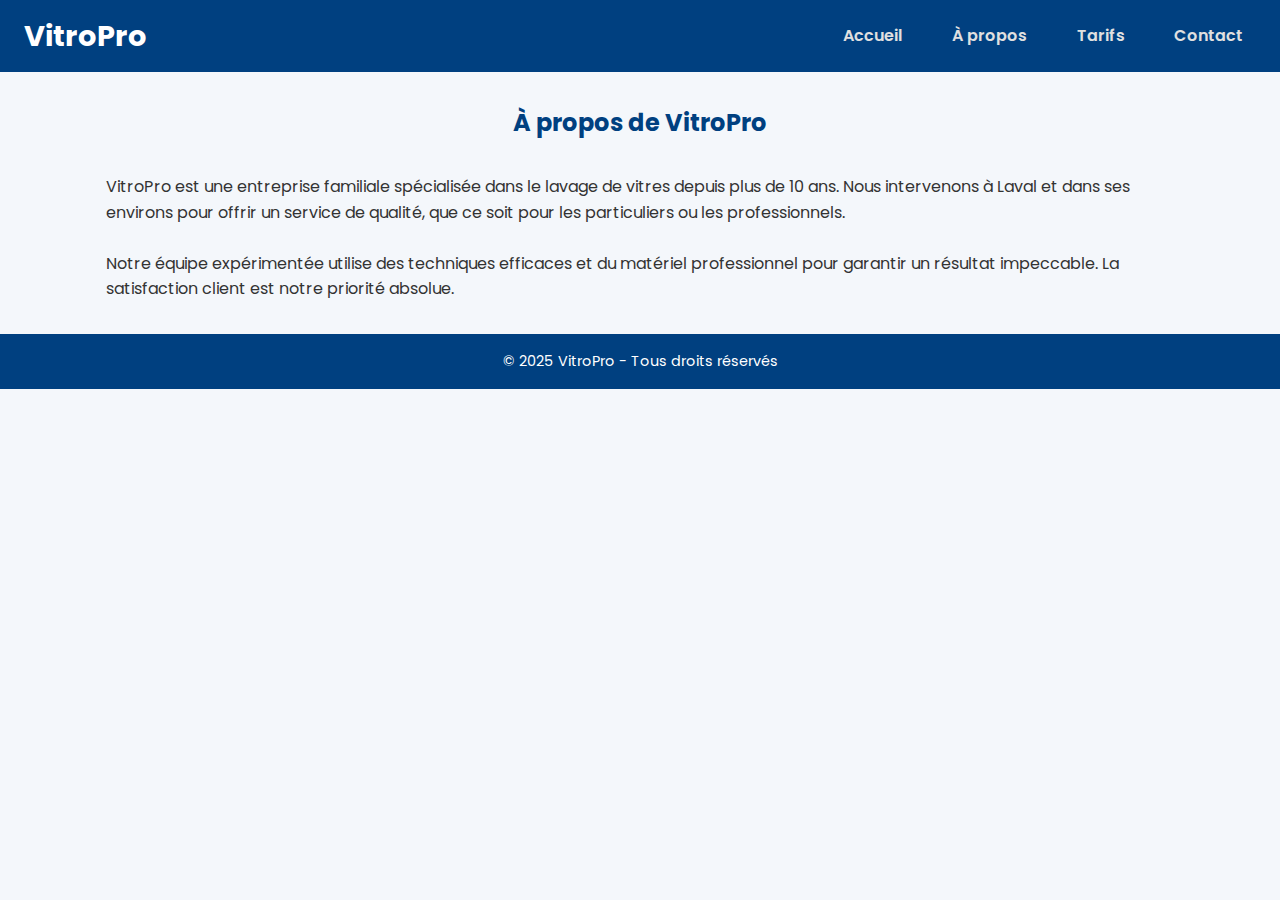
<file: a-propos.html>
<!DOCTYPE html>
<html lang="fr">
<head>
  <meta charset="UTF-8" />
  <meta name="viewport" content="width=device-width, initial-scale=1.0"/>
  <title>À propos - VitroPro</title>
  <link rel="stylesheet" href="style.css" />
  <link href="https://fonts.googleapis.com/css2?family=Poppins:wght@400;600&display=swap" rel="stylesheet" />
</head>
<body>

  <!-- NAVBAR -->
  <nav class="navbar">
    <div class="logo">VitroPro</div>
    <ul class="nav-links">
      <li><a href="index.html">Accueil</a></li>
      <li><a href="a-propos.html">À propos</a></li>
      <li><a href="tarifs.html">Tarifs</a></li>
      <li><a href="index.html#contact">Contact</a></li>
    </ul>
    <div class="burger">
      <span></span><span></span><span></span>
    </div>
  </nav>

  <!-- CONTENU -->
  <section class="services">
    <div class="container">
      <h2>À propos de VitroPro</h2>
      <p>
        VitroPro est une entreprise familiale spécialisée dans le lavage de vitres depuis plus de 10 ans.
        Nous intervenons à Laval et dans ses environs pour offrir un service de qualité, que ce soit pour
        les particuliers ou les professionnels.
      </p>
      <br />
      <p>
        Notre équipe expérimentée utilise des techniques efficaces et du matériel professionnel pour garantir un
        résultat impeccable. La satisfaction client est notre priorité absolue.
      </p>
    </div>
  </section>

  <!-- FOOTER -->
  <footer>
    <p>&copy; 2025 VitroPro - Tous droits réservés</p>
  </footer>

  <!-- MENU SCRIPT -->
  <script>
    const burger = document.querySelector(".burger");
    const nav = document.querySelector(".nav-links");
    burger.addEventListener("click", () => {
      nav.classList.toggle("nav-active");
      burger.classList.toggle("toggle");
    });
  </script>
</body>
</html>
</file>
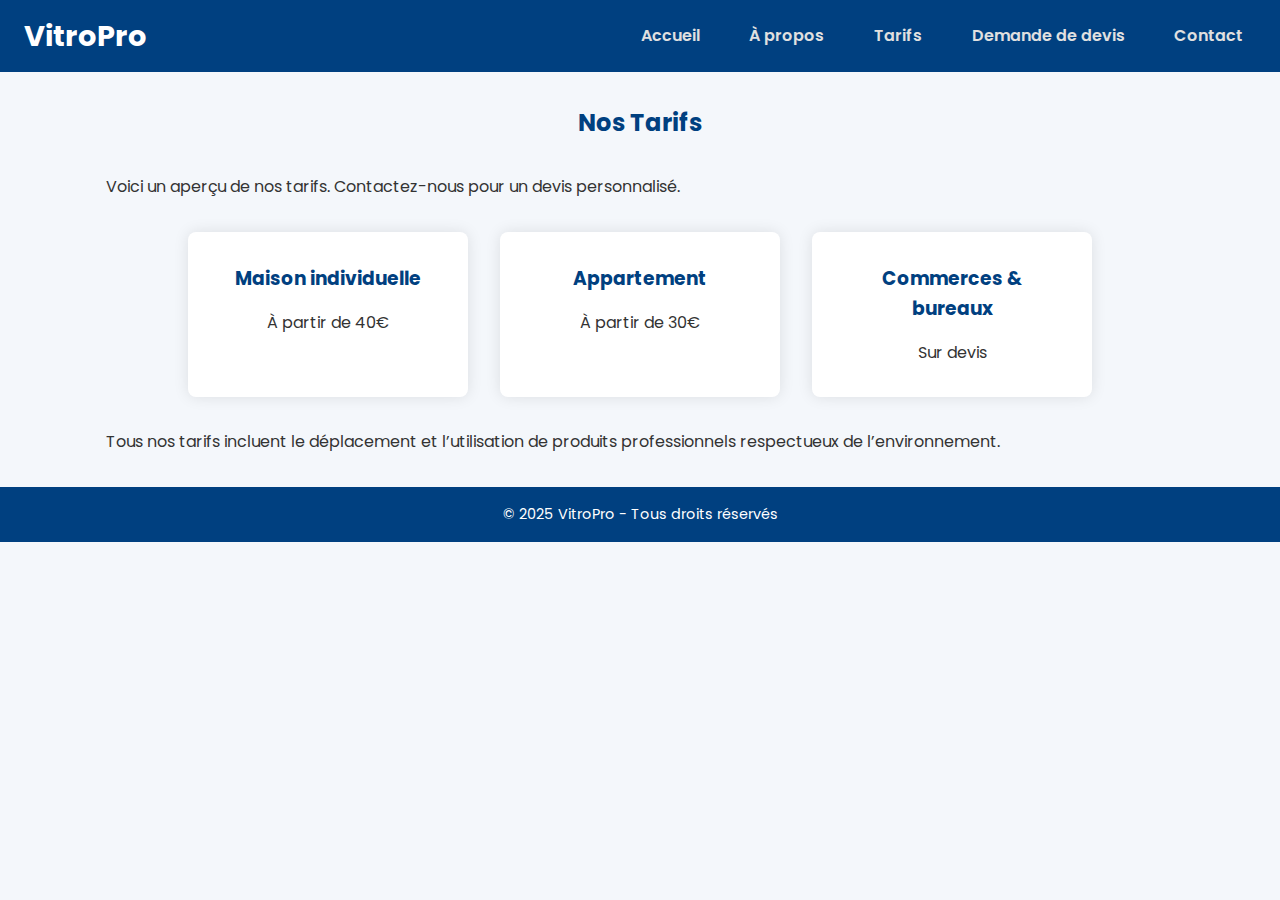
<file: tarifs.html>
<!DOCTYPE html>
<html lang="fr">
<head>
  <meta charset="UTF-8" />
  <meta name="viewport" content="width=device-width, initial-scale=1.0"/>
  <title>Tarifs - VitroPro</title>
  <link rel="stylesheet" href="style.css" />
  <link href="https://fonts.googleapis.com/css2?family=Poppins:wght@400;600&display=swap" rel="stylesheet" />
</head>
<body>

  <!-- NAVBAR -->
  <nav class="navbar">
    <div class="logo">VitroPro</div>
    <ul class="nav-links">
      <li><a href="index.html">Accueil</a></li>
      <li><a href="a-propos.html">À propos</a></li>
      <li><a href="tarifs.html">Tarifs</a></li>
      <li><a href="demande-devis.html">Demande de devis</a></li>
      <li><a href="index.html#contact">Contact</a></li>
    </ul>
    <div class="burger">
      <span></span><span></span><span></span>
    </div>
  </nav>

  <!-- CONTENU -->
  <section class="services">
    <div class="container">
      <h2>Nos Tarifs</h2>
      <p>Voici un aperçu de nos tarifs. Contactez-nous pour un devis personnalisé.</p>

      <div class="cards" style="margin-top: 2rem;">
        <div class="card">
          <h3>Maison individuelle</h3>
          <p>À partir de 40€</p>
        </div>
        <div class="card">
          <h3>Appartement</h3>
          <p>À partir de 30€</p>
        </div>
        <div class="card">
          <h3>Commerces & bureaux</h3>
          <p>Sur devis</p>
        </div>
      </div>

      <p style="margin-top: 2rem;">
        Tous nos tarifs incluent le déplacement et l’utilisation de produits professionnels respectueux de l’environnement.
      </p>
    </div>
  </section>

  <!-- FOOTER -->
  <footer>
    <p>&copy; 2025 VitroPro - Tous droits réservés</p>
  </footer>

  <!-- MENU SCRIPT -->
  <script>
    const burger = document.querySelector(".burger");
    const nav = document.querySelector(".nav-links");
    burger.addEventListener("click", () => {
      nav.classList.toggle("nav-active");
      burger.classList.toggle("toggle");
    });
  </script>
</body>
</html>
</file>
<file: style.css>
/* Reset basique */
* {
  margin: 0;
  padding: 0;
  box-sizing: border-box;
  font-family: 'Poppins', sans-serif;
}

body {
  background-color: #f4f7fb;
  color: #333;
  line-height: 1.6;
}

a {
  text-decoration: none;
  color: #a8c6ff; /* plus clair pour meilleur contraste */
  transition: color 0.3s ease;
}

a:hover {
  color: #0056b3;
}

/* Navbar */
.navbar {
  display: flex;
  justify-content: space-between;
  align-items: center;
  background-color: #004080;
  padding: 0.8rem 1.5rem;
  position: sticky;
  top: 0;
  z-index: 1000;
}

.logo {
  color: #fff;
  font-size: 1.8rem;
  font-weight: 700;
  cursor: default;
}

.nav-links {
  list-style: none;
  display: flex;
  gap: 1.5rem;
}

.nav-links li a {
  color: #e0e0e0; /* couleur plus claire */
  font-weight: 600;
  padding: 0.5rem 0.8rem;
  border-radius: 5px;
  transition: background-color 0.3s ease;
}

.nav-links li a:hover,
.nav-links li a.active {
  background-color: #007BFF;
  color: white;
}

/* Burger menu */
.burger {
  display: none;
  cursor: pointer;
  flex-direction: column;
  gap: 5px;
}

.burger span {
  display: block;
  width: 25px;
  height: 3px;
  background-color: white;
  border-radius: 2px;
  transition: all 0.3s ease;
}

/* Animation burger toggle */
.burger.toggle span:nth-child(1) {
  transform: rotate(45deg) translate(5px, 5px);
}

.burger.toggle span:nth-child(2) {
  opacity: 0;
}

.burger.toggle span:nth-child(3) {
  transform: rotate(-45deg) translate(5px, -5px);
}

/* Hero section */
.hero {
  background: linear-gradient(rgba(0, 64, 128, 0.7), rgba(0, 64, 128, 0.7)), url('images/hero-bg.jpg') no-repeat center center/cover;
  color: white;
  padding: 6rem 1rem 4rem;
  text-align: center;
}

.hero h1 {
  font-size: 3rem;
  margin-bottom: 0.5rem;
}

.hero p {
  font-size: 1.5rem;
  margin-bottom: 2rem;
}

.btn {
  background-color: #007BFF;
  color: white;
  padding: 0.8rem 1.8rem;
  border: none;
  border-radius: 5px;
  font-weight: 600;
  cursor: pointer;
  transition: background-color 0.3s ease;
}

.btn:hover,
.btn:focus {
  background-color: #0056b3;
  outline: none;
}

/* Container général */
.container {
  max-width: 1100px;
  margin: auto;
  padding: 2rem 1rem;
}

/* Services */
.services h2 {
  text-align: center;
  color: #004080;
  margin-bottom: 2rem;
  font-weight: 700;
}

.cards {
  display: flex;
  gap: 2rem;
  justify-content: center;
  flex-wrap: wrap;
}

.card {
  background-color: white;
  padding: 2rem;
  border-radius: 8px;
  width: 280px;
  box-shadow: 0 0 15px rgba(0,0,0,0.1);
  text-align: center;
  transition: box-shadow 0.3s ease;
}

.card:hover {
  box-shadow: 0 0 25px rgba(0,0,0,0.2);
}

.card i {
  font-size: 3rem;
  color: #007BFF;
  margin-bottom: 1rem;
}

.card h3 {
  margin-bottom: 1rem;
  color: #004080;
}

/* Gallery */
.gallery h2 {
  text-align: center;
  color: #004080;
  margin-bottom: 2rem;
}

.gallery-grid {
  display: grid;
  grid-template-columns: repeat(auto-fit, minmax(250px, 1fr));
  gap: 1rem;
}

.gallery-grid img {
  width: 100%;
  height: auto;
  border-radius: 8px;
  transition: transform 0.3s ease;
  cursor: pointer;
}

.gallery-grid img:hover,
.gallery-grid img:focus {
  transform: scale(1.05);
  outline: none;
  box-shadow: 0 0 10px #007BFF;
}

/* Testimonials */
.testimonials h2 {
  text-align: center;
  color: #004080;
  margin-bottom: 2rem;
}

.testimonial-cards {
  display: flex;
  justify-content: center;
  gap: 2rem;
  flex-wrap: wrap;
}

.testimonial {
  background-color: white;
  padding: 1.8rem;
  border-radius: 8px;
  box-shadow: 0 0 15px rgba(0,0,0,0.1);
  width: 300px;
  font-style: italic;
  color: #555;
  transition: box-shadow 0.3s ease;
}

.testimonial:focus,
.testimonial:hover {
  box-shadow: 0 0 25px rgba(0, 0, 128, 0.5);
  outline: none;
}

.testimonial strong {
  display: block;
  margin-top: 1rem;
  font-weight: 600;
  color: #004080;
  font-style: normal;
}

/* Zone d’intervention */
.zone h2 {
  text-align: center;
  color: #004080;
  margin-bottom: 1rem;
}

.zone p {
  text-align: center;
  margin-bottom: 1.5rem;
}

.map-container {
  max-width: 700px;
  margin: 0 auto;
  border-radius: 8px;
  overflow: hidden;
  box-shadow: 0 0 15px rgba(0,0,0,0.1);
}

/* Contact */
.contact h2 {
  text-align: center;
  color: #004080;
  margin-bottom: 2rem;
}

.contact form {
  max-width: 600px;
  margin: 0 auto;
  display: flex;
  flex-direction: column;
  gap: 1rem;
}

.contact input,
.contact textarea {
  padding: 0.8rem 1rem;
  border-radius: 5px;
  border: 1px solid #ccc;
  font-size: 1rem;
  resize: vertical;
  transition: border-color 0.3s ease, box-shadow 0.3s ease;
}

.contact input:focus,
.contact textarea:focus {
  border-color: #007BFF;
  outline: none;
  box-shadow: 0 0 5px #007BFF;
}

.contact button {
  align-self: center;
  width: 150px;
}

/* Footer */
footer {
  background-color: #004080;
  color: white;
  text-align: center;
  padding: 1rem 0;
  font-size: 0.9rem;
}

/* Responsive */
@media (max-width: 768px) {
  .nav-links {
    position: fixed;
    right: 0;
    height: 100vh;
    top: 0;
    background-color: #004080;
    flex-direction: column;
    align-items: center;
    width: 200px;
    transform: translateX(100%);
    transition: transform 0.3s ease-in-out;
    padding-top: 5rem;
    gap: 2rem;
    z-index: 999;
  }

  .nav-links.nav-active {
    transform: translateX(0);
  }

  .burger {
    display: flex;
  }

  .cards {
    flex-direction: column;
    align-items: center;
  }

  .testimonial-cards {
    flex-direction: column;
    align-items: center;
  }

  .hero h1 {
    font-size: 2.5rem;
  }

  .hero p {
    font-size: 1.2rem;
  }
}
</file>
